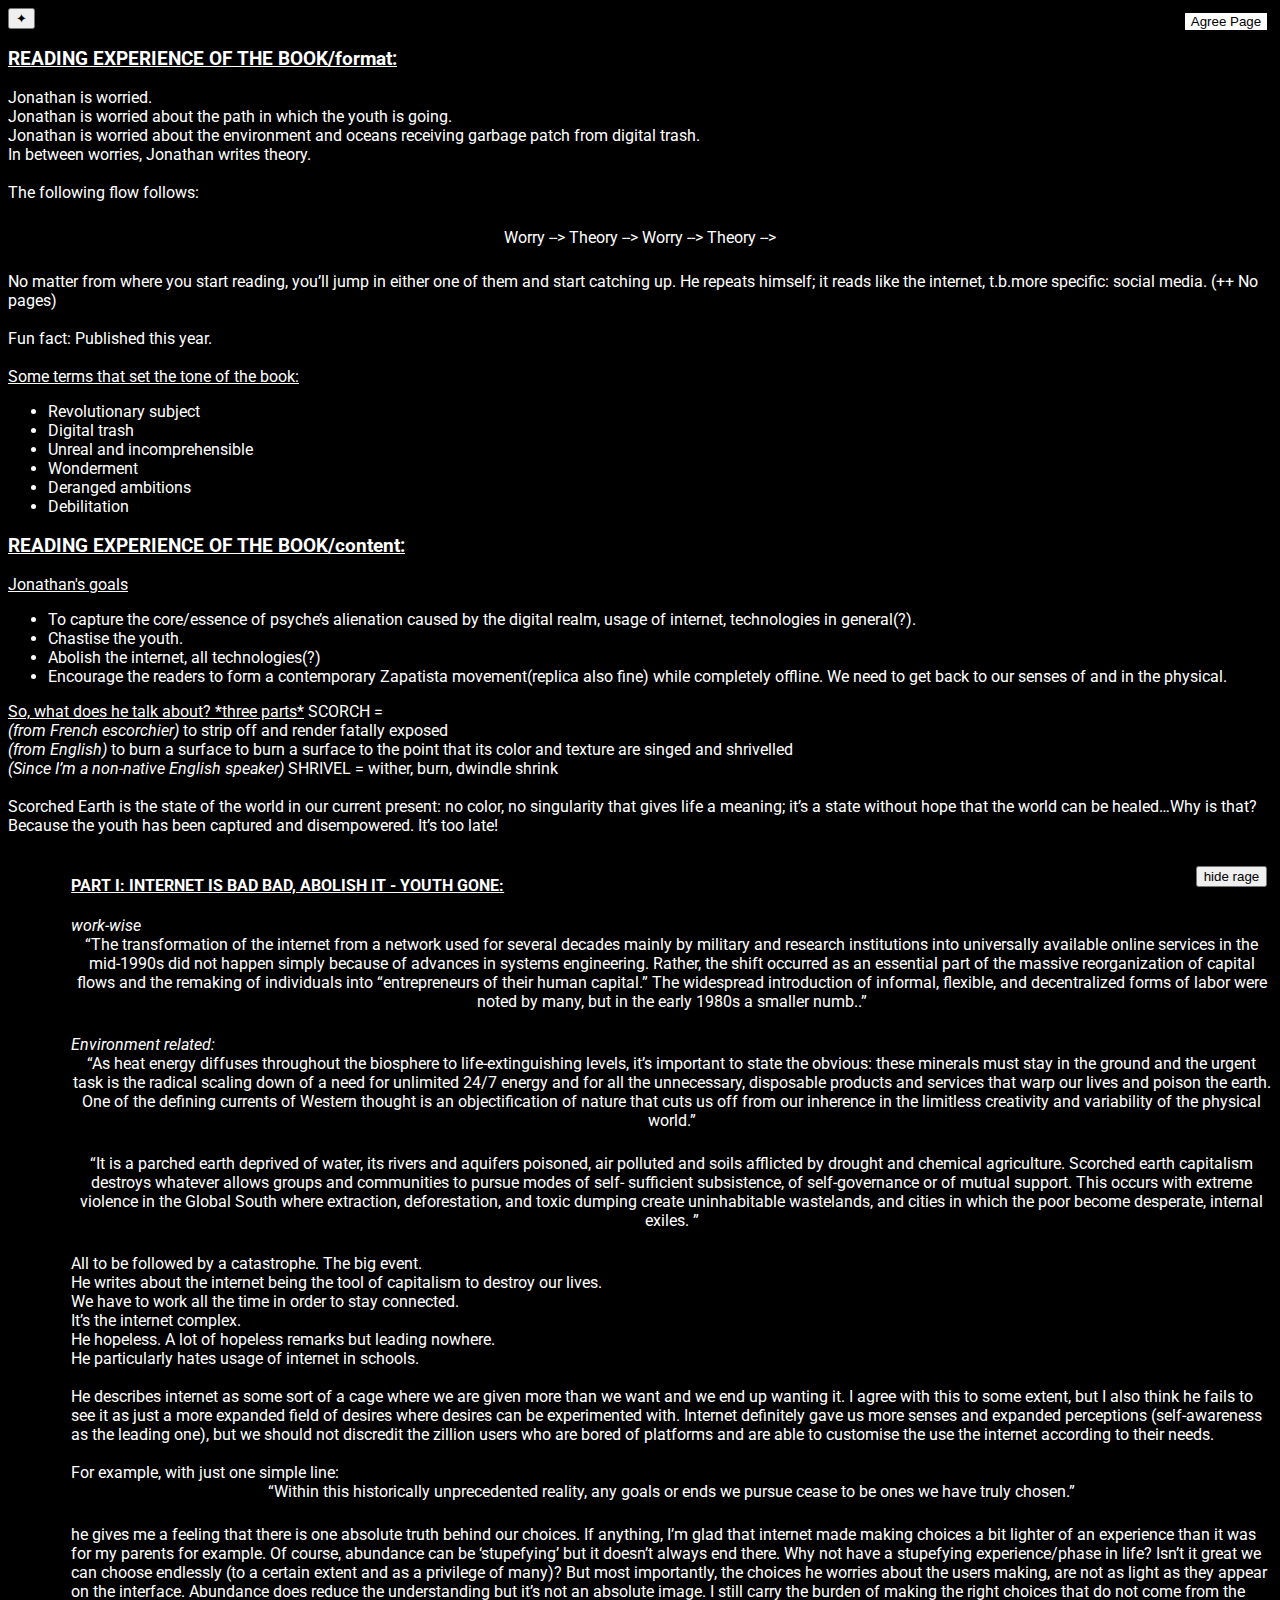
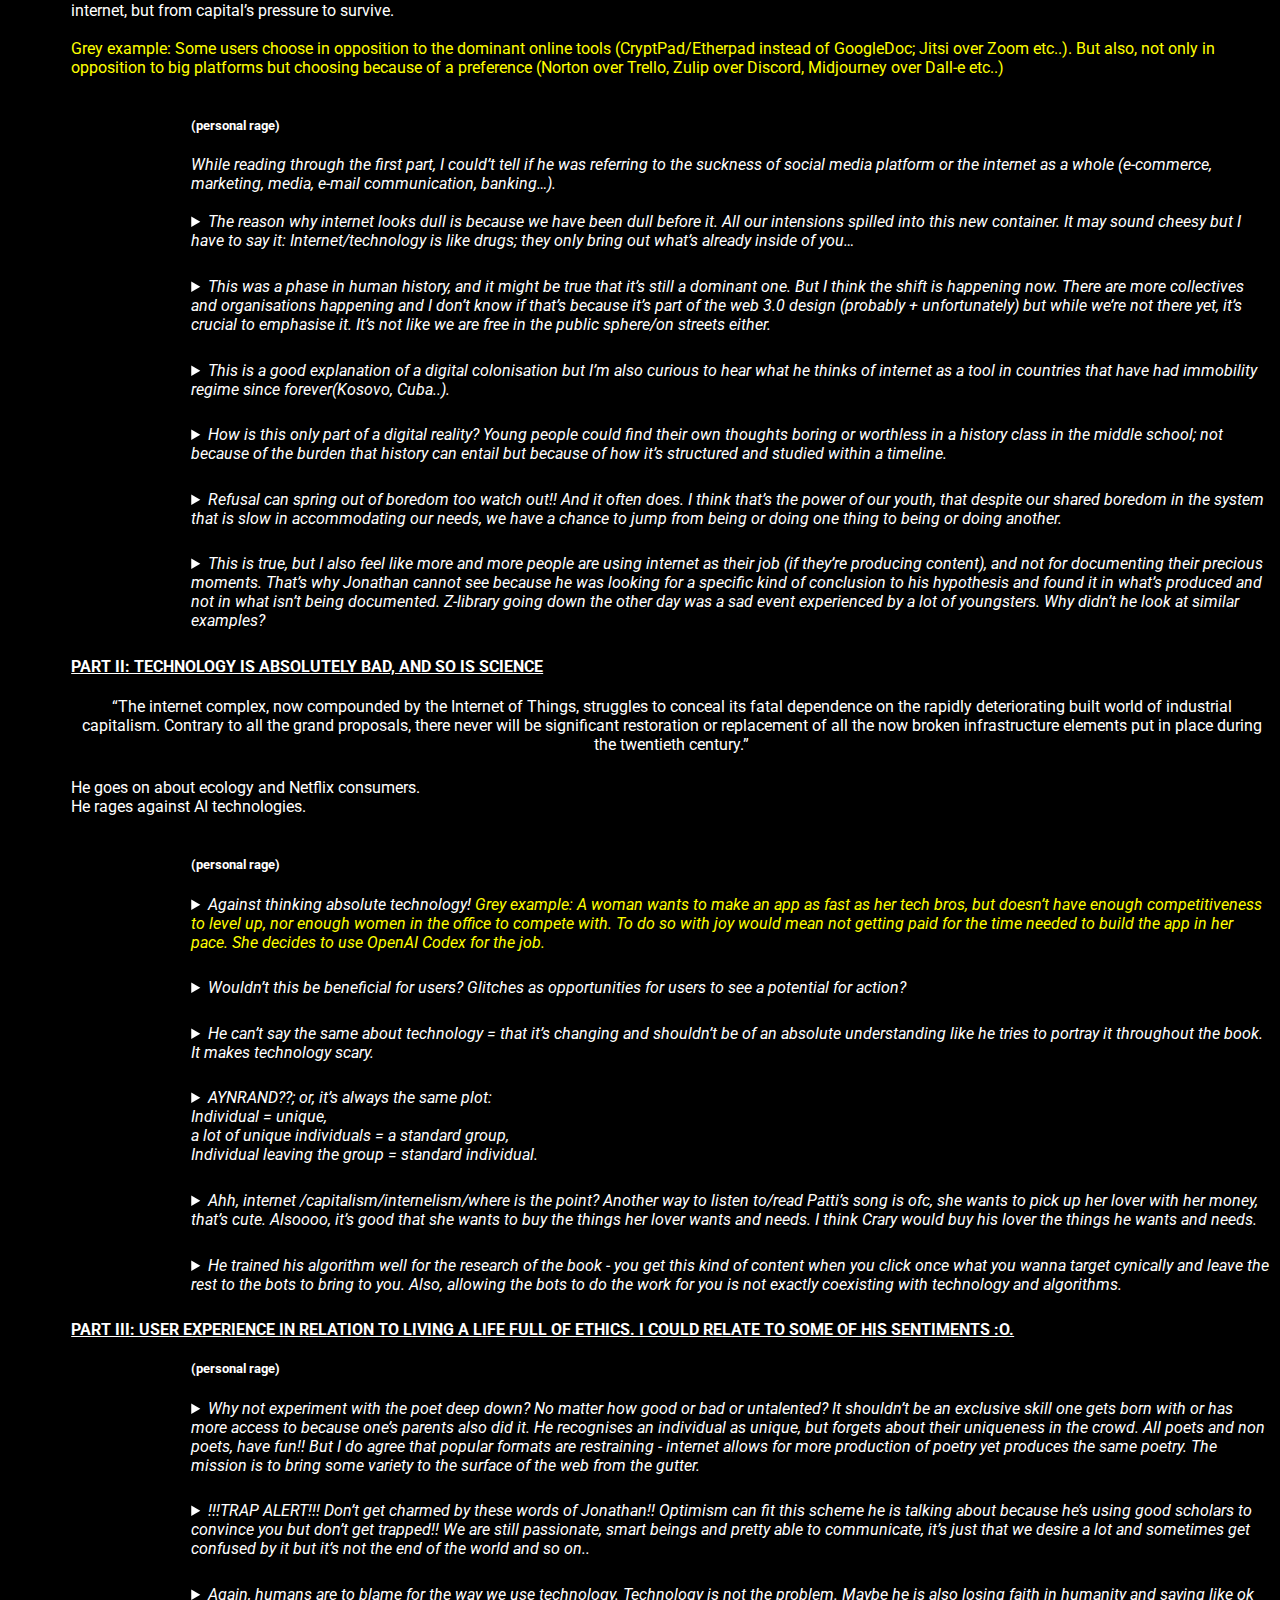
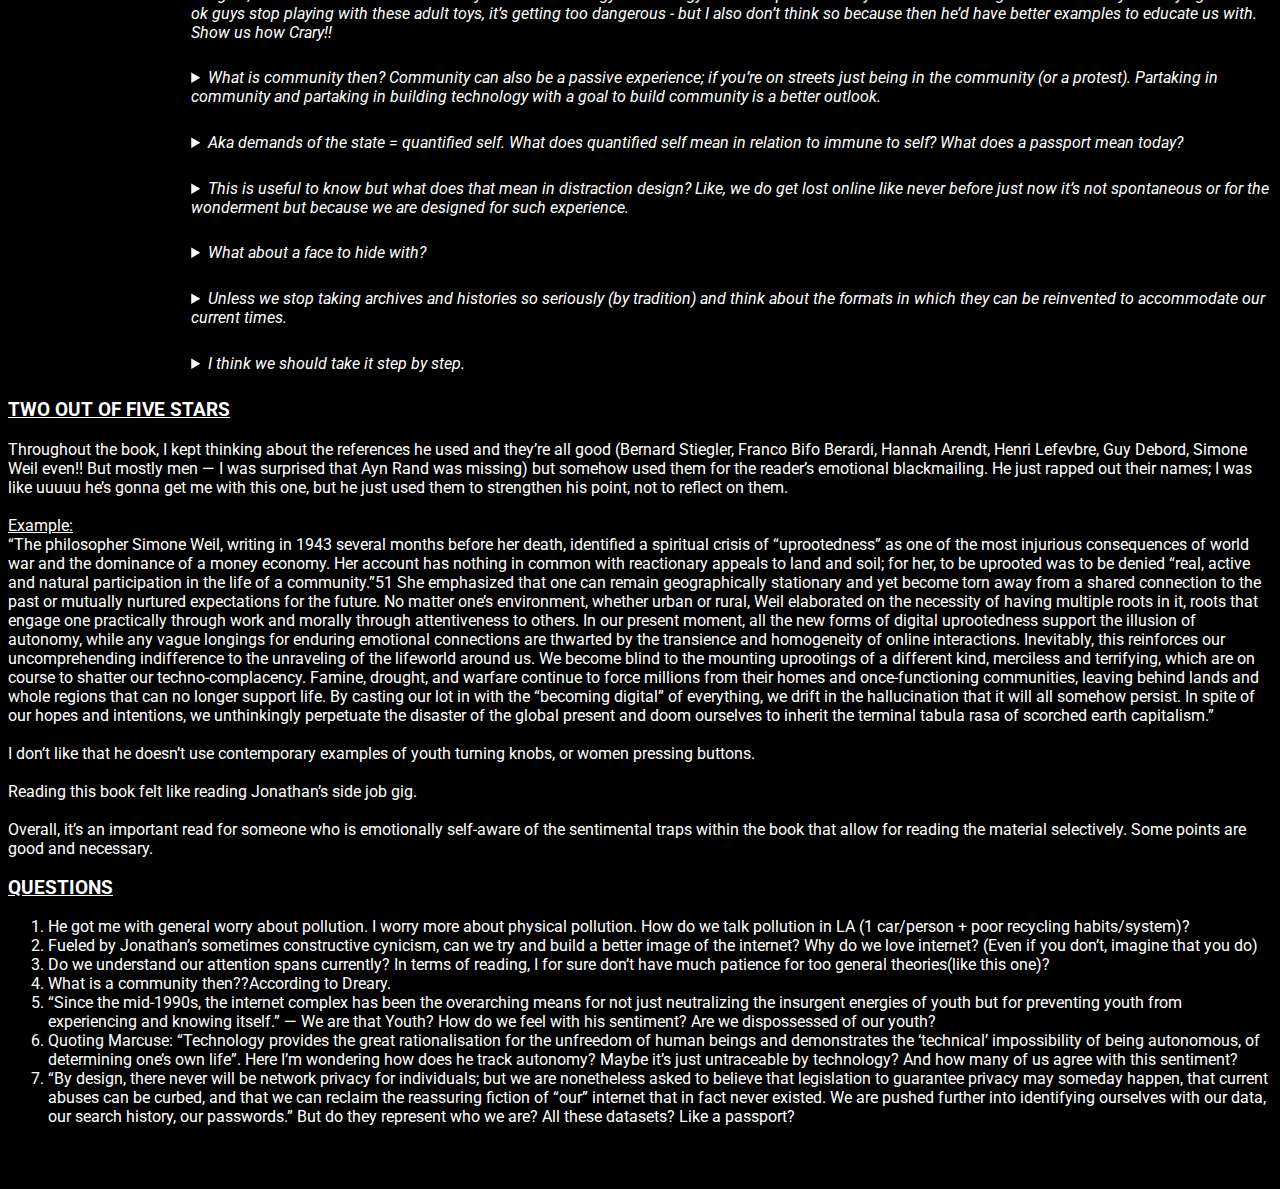
<file: index.html>
<!DOCTYPE html>
<html lang="en">
<head>
    <meta charset="UTF-8">
    <meta http-equiv="X-UA-Compatible" content="IE=edge">
    <meta name="viewport" content="width=device-width, initial-scale=1.0">
    <link rel="stylesheet" href="style.css">
    <script src="https://ajax.googleapis.com/ajax/libs/jquery/3.6.0/jquery.min.js"></script>
    <script src="/script.js"></script>
    <title>SCORCHED EARTH 2022!!</title>
</head>
<body>
    <header>
        <input type="button" onclick="location.href='agreepage.html';" value="Agree Page" />
        <button class="hide-rage">hide rage</button>
        <button class="togglelight-btn" onclick="toggleTheme()">&#10022;</button>
    </header>

    <div class="reading-experience">
        <h3>READING EXPERIENCE OF THE BOOK/format:</h3>
        Jonathan is worried.<br>
        Jonathan is worried about the path in which the youth is going.<br>
        Jonathan is worried about the environment and oceans receiving garbage patch from digital trash.<br>
        In between worries, Jonathan writes theory.<br><br>
        
        The following flow follows:  
        <div class="across-width">
            <span>Worry</span>
            <span>--></span>
            <span>Theory</span>
            <span>--></span>
            <span>Worry</span>
            <span>--></span>
            <span>Theory</span>
            <span>--></span>
        </div>
        No matter from where you start reading, you’ll jump in either one of them and start catching up. He repeats himself; it reads like the internet, t.b.more specific: social media. (++ No pages)<br><br>

        Fun fact: Published this year.<br><br>

        <span class="underline">Some terms that set the tone of the book:</span>
        <ul>
            <li>Revolutionary subject</li>
            <li>Digital trash</li>
            <li>Unreal and incomprehensible</li>
            <li>Wonderment</li>
            <li>Deranged ambitions</li>
            <li>Debilitation</li>
        </ul> 
    </div>
    <div class="content-experience">
        <h3>READING EXPERIENCE OF THE BOOK/content:</h3>

        <span class="underline">Jonathan's goals</span>
        <ul>
            <li>To capture the core/essence of psyche’s alienation caused by the digital realm, usage of internet, technologies in general(?).</li>
            <li>Chastise the youth.</li>
            <li>Abolish the internet, all technologies(?)</li>
            <li>Encourage the readers to form a contemporary Zapatista movement(replica also fine) while completely offline. We need to get back to our senses of and in the physical.</li>
        </ul> 

        <span class="underline">So, what does he talk about? *three parts*</span>
        SCORCH = <br>
        <i>(from French escorchier)</i> to strip off and render fatally exposed<br>
        <i>(from English)</i> to burn a surface to burn a surface to the point that its color and texture are singed and shrivelled<br>
        <i>(Since I’m a non-native English speaker)</i> SHRIVEL = wither, burn, dwindle shrink<br><br>
        
        Scorched Earth is the state of the world in our current present: no color, no singularity that gives life a meaning; it’s a state without hope that the world can be healed…Why is that? Because the youth has been captured and disempowered. It’s too late!<br><br>

        <div class="part part-one">
            <h4>PART I: internet is bad bad, abolish it - youth gone:</h4>
            <i>work-wise</i><br>
            <div class="quote">
                “The transformation of the internet from a network used for several decades mainly by military and research institutions into universally available online services in the mid-1990s did not happen simply because of advances in systems engineering. Rather, the shift occurred as an essential part of the massive reorganization of capital flows and the remaking of individuals into “entrepreneurs of their human capital.” The widespread introduction of informal, flexible, and decentralized forms of labor were noted by many, but in the early 1980s a smaller numb..”
            </div>
            <i>Environment related:</i><br>
            <div class="quote">
                “As heat energy diffuses throughout the biosphere to life-extinguishing levels, it’s important to state the obvious: these minerals must stay in the ground and the urgent task is the radical scaling down of a need for unlimited 24/7 energy and for all the unnecessary, disposable products and services that warp our lives and poison the earth. One of the defining currents of Western thought is an objectification of nature that cuts us off from our inherence in the limitless creativity and variability of the physical world.”
            </div>
            <div class="quote">
                “It is a parched earth deprived of water, its rivers and aquifers poisoned, air polluted and soils afflicted by drought and chemical agriculture. Scorched earth capitalism destroys whatever allows groups and communities to pursue modes of self- sufficient subsistence, of self-governance or of mutual support. This occurs with extreme violence in the Global South where extraction, deforestation, and toxic dumping  create uninhabitable wastelands, and cities in which the poor become desperate, internal exiles. ”
            </div>

            All to be followed by a catastrophe. The big event.<br>

            He writes about the internet being the tool of capitalism to destroy our lives. <br>
            We have to work all the time in order to stay connected.<br>
            It’s the internet complex.<br>
            He hopeless. A lot of hopeless remarks but leading nowhere. <br>
            He particularly hates usage of internet in schools. <br><br>

            He describes internet as some sort of a cage where we are given more than we want and we end up wanting it. I agree with this to some extent, but I also think he fails to see it as just a more expanded field of desires where desires can be experimented with. Internet definitely gave us more senses and expanded perceptions (self-awareness as the leading one), but we should not discredit the zillion users who are bored of platforms and are able to customise the use the internet according to their needs. <br><br>

            For example, with just one simple line:

            <div class="quote">
                “Within this historically unprecedented reality, any goals or ends we pursue cease to be ones we have truly chosen.” 
            </div>

            he gives me a feeling that there is one absolute truth behind our choices. If anything, I’m glad that internet made making choices a bit lighter of an experience than it was for my parents for example. Of course, abundance can be ‘stupefying’ but it doesn’t always end there. Why not have a stupefying experience/phase in life? Isn’t it great we can choose endlessly (to a certain extent and as a privilege of many)? But most importantly, the choices he worries about the users making, are not as light as they appear on the interface. Abundance does reduce the understanding but it’s not an absolute image. I still carry the burden of making the right choices that do not come from the internet, but from capital’s pressure to survive.<br><br>

            <span class="grey-example">
                Grey example: Some users choose in opposition to the dominant online tools (CryptPad/Etherpad instead of GoogleDoc; Jitsi over Zoom etc..). But also, not only in opposition to big platforms but choosing because of a preference (Norton over Trello, Zulip over Discord, Midjourney over Dall-e etc..)
            </span>
            <br><br>
            <div class="personal-rage">
                <h5>(personal rage)</h5>
                <i>While reading through the first part, I could’t tell if he was referring to the suckness of social media platform or the internet as a whole (e-commerce, marketing, media, e-mail communication, banking…).</i><br><br>
                <details>
                    <summary>
                        The reason why internet looks dull is because we have been dull before it. All our intensions spilled into this new container. It may sound cheesy but I have to say it: Internet/technology is like drugs; they only bring out what’s already inside of you… 
                    </summary>
                    “All the fighting that happens on social media is indicative of the fact that people really don’t know each other. Social media provides the illusion of deep relationships. So long as people don’t really know each other, the work is never going to go that far. This is doing the work of COINTELPRO in the sense that you see people calling each other out online, and you see all these rifts being created. Social media is doing that to us. Stepping back from all that is really important right now. We’re in a really critical time where all of this could actually kill the movement ... Being off social media is an opportunity for us to really understand how it’s impacting us, how it’s being used to manipulate us by our oppressor.”<br>
                    …<br>
                    “Countless spheres of the social, with their distinctive autonomies and local textures, have disappeared or been standardized into online simulations.”<br>
                </details>
                <details>
                    <summary>
                        This was a phase in human history, and it might be true that it’s still a dominant one. But I think the shift is happening now. There are more collectives and organisations happening and I don’t know if that’s because it’s part of the web 3.0 design (probably + unfortunately) but while we’re not there yet, it’s crucial to emphasise it. It’s not like we are free in the public sphere/on streets either. 
                    </summary>
                    “Such a transition will never happen online: the internet overwhelmingly produces self-interested subjectivities incapable of imagining goals or outcomes other than private, individual ones.<br>
                    …<br>
                    Anyone inculcated with some of the political platitudes of postmodernism would insist the opposite is true, that one can never occupy a position outside of the “meshes of power,” a diffuse power that extends everywhere and cannot be confronted. For many critics and academics, such a notion became a convenient basis for dismissing the possibility of revolt or militancy as outdated and unfashionable. Now, the internet complex, with all its tools for individual advancement and branding, is the new, self- serving delusion of the “meshes of power” from which use of ever-changing social media platforms can masquerade as opposition or resistance.”
                </details>
                <details class="highlight">
                    <summary>
                        This is a good explanation of a digital colonisation but I’m also curious to hear what he thinks of internet as a tool in countries that have had immobility regime since forever(Kosovo, Cuba..).
                    </summary>
                    “Implicit in these accounts is that the “civilizing” impact of the internet will lift the disadvantaged out of their technological limitations, allowing them to become “like us.” Such journalism is not just feel-good, we-are-the-world reassurance that all is heading in the right direction. It’s also a disclosure of the deeper-rooted, colonizing premise that the poor regions of the periphery desire and welcome the adoption of Western technology, including social media, and that they will necessarily benefit from its implantation. For political theorist Samir Amin, this is the legacy of Eurocentrism at its worst—that is, of capitalism putting forward a model of material abundance that is structurally impossible to achieve, and is never in fact its actual goal.”
                </details>
                <details>
                    <summary>
                        How is this only part of a digital reality? Young people could find their own thoughts boring or worthless in a history class in the middle school; not because of the burden that history can entail but because of how it’s structured and studied within a timeline. 
                    </summary>
                    “Young people are prompted to find their own thoughts boring or worthless and corporate platforms train them to exchange or display the most superficial features of who they are.”
                </details>
                <details>
                    <summary>
                        Refusal can spring out of boredom too watch out!! And it often does. I think that’s the power of our youth, that despite our shared boredom in the system that is slow in accommodating our needs, we have a chance to jump from being or doing one thing to being or doing another. 
                    </summary>
                    “It is only when desires and hopes cling to life in a shared physical world, no matter how broken, that a person grows capable of refusal, and can feel enmity toward the powers and institutions that assault and smother those hopes.”
                </details>
                <details>
                    <summary>
                        This is true, but I also feel like more and more people are using internet as their job (if they’re producing content), and not for documenting their precious moments. That’s why Jonathan cannot see because he was looking for a specific kind of conclusion to his hypothesis and found it in what’s produced and not in what isn’t being documented. Z-library going down the other day was a sad event experienced by a lot of youngsters. Why didn’t he look at similar examples? 
                    </summary>
                    “The goal now is to disallow youth from ever having the circumstances in which to imagine and build a future that belongs to them. Instead, there is endless news about young people “creatively” and “disruptively” making use of their digital tools and platforms. The priority is to derail the possibility of a potentially rebellious youth, and, in order to conceal their jobless, worldless future, there is the dismal fiction of a generation aspiring to become “influencers,” founders of start-ups, or otherwise aligned with spiritless entrepreneurial values.”
                </details>
            </div>
        </div>

        <div class="part part-two">
            <h4>PART II: technology is absolutely bad, and so is science</h4>
            <div class="quote">
                “The internet complex, now compounded by the Internet of Things, struggles to conceal its fatal dependence on the rapidly deteriorating built world of industrial capitalism. Contrary to all the grand proposals, there never will be significant restoration or replacement of all the now broken infrastructure elements put in place during the twentieth century.”
            </div>
            He goes on about ecology and Netflix consumers.<br>
            He rages against AI technologies.<br><br>

            <div class="personal-rage">
                <h5>(personal rage)</h5>
                <details>
                    <summary>
                        Against thinking absolute technology!
                        <span class="grey-example">Grey example: A woman wants to make an app as fast as her tech bros, but doesn’t have enough competitiveness to level up, nor enough women in the office to compete with. To do so with joy would mean not getting paid for the time needed to build the app in her pace. She decides to use OpenAI Codex for the job.</span> 
                    </summary>
                    “He did not mean the disappearance of people but rather the encroachment of autonomous systems that render obsolete any decision-making based on the needs of human communities.”
                </details>
                <details>
                    <summary>
                        Wouldn’t this be beneficial for users? Glitches as opportunities for users to see a potential for action? 
                    </summary>
                    “The reality will be a patchwork of competing and incompatible systems and components, resulting in defectiveness, breakdowns, and inefficiencies.”
                </details>
                <details>
                    <summary>
                        He can’t say the same about technology = that it’s changing and shouldn’t be of an absolute understanding like he tries to portray it throughout the book. It makes technology scary. 
                    </summary>
                    “To suppress aging is to imagine life as a distended present, suspended from time and shielded from decay or change. For thousands of years, the finiteness of life has been what has given meaning, passion, and purpose to our existence, and to the ways we love and depend on others.”
                </details>
                <details>
                    <summary>
                        AYNRAND??; or, it’s always the same plot:<br>
                        Individual = unique, <br>
                        a lot of unique individuals = a standard group,<br>
                        Individual leaving the group = standard individual.<br>
                    </summary>
                    “As Ernst Bloch explained in The Principle of Hope, a human being “is a changeable and extensive complex of drives, a heap of changing and mostly badly ordered wishes.” He also showed that drives themselves were historically shaped: “In the course of history, with its changing forms, hardly one kind of drive has remained the same. With new objects, different addictions and passions awake, of which no one had the slightest inkling yesterday. The acquisitive drive, which is itself only acquired anyway, has grown to an extent which was quite alien to pre-capitalist times.”Our contemporary billionaire culture has its roots in nineteenth-century images of easily amassed riches and the desires these aroused, relocating hope from anything based on shared responsibilities and mutuality to an individual craving for financial and symbolic capital.” 
                </details>
                <details class="highlight">
                    <summary>
                        Ahh, internet /capitalism/internelism/where is the point? Another way to listen to/read Patti’s song is ofc, she wants to pick up her lover with her money, that’s cute. Alsoooo, it’s good that she wants to buy the things her lover wants and needs. I think Crary would buy his lover the things he wants and needs.
                    </summary>
                    “However, in the absence of a society based on economic justice and responsibility for its members, the desire for wealth becomes the default pathway into which care and love for others is channeled. Beyond one’s own wants and aspirations, empathy with the needs and deprivations of loved ones, whether children, partners, or friends, becomes tied to the impossible chance of an instant windfall with the lottery, online gambling, or other ventures. In Patti Smith’s 1975 song, “Free Money,” her narrator longs for the gratification that the winning ticket would bring: the ability to buy the things her lover needs or wants. Love’s inescapable recourse to the illusions of money has been a core theme of popular culture for a century and a half.”
                </details>
                <details>
                    <summary>
                        He trained his algorithm well for the research of the book - you get this kind of content when you click once what you wanna target cynically and leave the rest to the bots to bring to you. Also, allowing the bots to do the work for you is not exactly coexisting with technology and algorithms. 
                    </summary>
                    “During the last five years or so, as evidence of social disintegration has become impossible to ignore, there have been modifications in the oversight of mainstream commentary about digital technology and social media. It has become permissible, for example, to discuss particular negative consequences of various ways in which we use the internet and social media. However, anything deleterious must be presented as remediable within the continuing operation of global systems. Criticism can be framed in the reformist guise of the endless book titles or media content adhering to the same general formula of “How social media is a two-edged sword and how you can learn to use it to make your life and career more fulfilling and successful.” “How Media Literacy Can Save Our Plugged-In World”; “Embrace the Good and Avoid the Bad in a Digital Age,“How to Build a Healthy Relationship with Technology”; “Raising Kids to Thrive in a Connected World.”;” 
                </details>
            </div>
        </div>

        <div class="part part-three">
            <h4>PART III: User experience in relation to living a life full of ethics. I could relate to some of his sentiments :O. </h4>
            <div class="personal-rage">
                <h5>(personal rage)</h5>
                <details>
                    <summary>
                        Why not experiment with the poet deep down? No matter how good or bad or untalented? It shouldn’t be an exclusive skill one gets born with or has more access to because one’s parents also did it. He recognises an individual as unique, but forgets about their uniqueness in the crowd. All poets and non poets, have fun!! But I do agree that popular formats are restraining - internet allows for more production of poetry yet produces the same poetry. The mission is to bring some variety to the surface of the web from the gutter. 
                    </summary>
                    “As the internet complex expands and aggregates, more facets of our lives are funneled into the protocols of digital networks. The disaster is the irredeemable incompatibility of online operations with friendship, love, community, compassion, the free play of desire, or the sharing of doubt and pain. Many of these disappear, or they become recomposed into depleted simulations, drained of their singularity and ineffability, permeated with absence and shallowness. There is no joy or sorrow, no beauty or exuberance on the internet. One can find poems, but no poetry. How can we gauge the full consequences of so drastically confining the richness and limitlessness of human potentiality within the desolation and monotony of digital systems? The madness and violence of this dissonance is evident everywhere, but at the same time obscured by the delusional belief in the inevitability that our lives must be lived online, where our hopes and creative energies are inexorably dissipated.”
                </details>
                <details>
                    <summary>
                        !!!TRAP ALERT!!!
                        Don’t get charmed by these words of Jonathan!! Optimism can fit this scheme he is talking about because he’s using good scholars to convince you but don’t get trapped!! We are still passionate, smart beings and pretty able to communicate, it’s just that we desire a lot and sometimes get confused by it but it’s not the end of the world and so on..
                    </summary>
                    “In the 1980s, postmodernists of various sorts dismissed Marcuse’s work as old-fashioned: his understanding of power as repressive seemed heretical to all the newly minted Foucauldian academics. For others, he failed to recognize the “playful” and creative possibilities of technology. Then, after 1991, what did it all matter anyway, since capitalism was here to stay? Notwithstanding these critiques, Marcuse allows us to see some of the continuities of the internet complex with entrenched features of capitalism that have only intensified since the 1960s. More invasive forms of technical rationality have produced what Bernard Stiegler sees as an extreme phenomenon of proletarianization. By this he means the ongoing colonization of consciousness, the homogenization of experience, and the anesthetization of the senses. Both worker and consumer are dispossessed—of knowledge, of communicative abilities, of desire.”
                </details>
                <details>
                    <summary>
                        Again, humans are to blame for the way we use technology. Technology is not the problem. Maybe he is also losing faith in humanity and saying like ok ok guys stop playing with these adult toys, it’s getting too dangerous - but I also don’t think so because then he’d have better examples to educate us with. Show us how Crary!!
                    </summary>
                    “The town meeting, quaint and outmoded as it may seem to some, is another manifestation of direct democracy, based on face- to-face decision-making, where people openly present who they are, in a non-hierarchical format.”
                </details>
                <details>
                    <summary>
                        What is community then? Community can also be a passive experience; if you’re on streets just being in the community (or a protest). Partaking in community and partaking in building technology with a goal to build community is a better outlook. 
                    </summary>
                    “It’s not difficult to see the internet complex as continuous with developments that were well underway in the 1960s, but today’s social media perform an even more sweeping eradication of community.”
                </details>
                <details>
                    <summary>
                        Aka demands of the state = quantified self. What does quantified self mean in relation to immune to self? What does a passport mean today?
                    </summary>
                    “Biometrics grew out of the need for information about ill- defined urban populations, especially in relation to the organization of labor and new forms of policing and control. Social modernization required that individuals be knowable, visible, and identifiable.”

                </details>
                <details class="highlight">
                    <summary>
                        This is useful to know but what does that mean in distraction design? Like, we do get lost online like never before just now it’s not spontaneous or for the wonderment but because we are designed for such experience. 
                    </summary>
                    “We often assume that internet “surfing” means the possibility of following random, uncharted visual itineraries but, in most instances, this is only a pseudo- wandering that is, in fact, tracing a predictable sequence of fixation points interspersed with habitual patterns of scrolling and clicking. Like the phrase “to navigate a website,” surfing connotes an open, aqueous milieu, but the reality is repetitive itineraries devoid of actual drift or waywardness. From the standpoint of the bored individual, hours spent in this way may seem to be a desultory waste of time, but it is time occupied in a contemporary mode of informal work that produces value as marketable information for corporate and institutional interests. The eye (and mind) is discouraged from being errant and the observer is prevented from getting lost, or from evading requisite visual tasks.”
                </details>
                <details>
                    <summary>
                        What about a face to hide with? 
                    </summary>
                    “By the early twentieth century the despotism of the face had been assimilated into dominant forms of spectacle and celebrity culture, but within this oppressive continuum of face-as-image, the living face of the suffering, the destitute, or the non-white is consistently erased.”
                </details>
                <details>
                    <summary>
                        Unless we stop taking archives and histories so seriously (by tradition) and think about the formats in which they can be reinvented to accommodate our current times. 
                    </summary>
                    “Pathways to a different world will not be found by internet search engines. Rather, what is needed is exploration and creative receptivity to all the resources and practices developed over the long history of human societies for thousands of years.”
                </details>
                <details>
                    <summary>
                        I think we should take it step by step. 
                    </summary>
                    “There must be a radical rethinking of what our needs are, of rediscovering our desires beyond the flood of shallow cravings that are promoted so unremittingly.”
                </details>
            </div>
        </div>
    </div>
    <div class="review">
        <h3>TWO OUT OF FIVE STARS</h3>
        Throughout the book, I kept thinking about the references he used and they’re all good (Bernard Stiegler, Franco Bifo Berardi, Hannah Arendt, Henri Lefevbre, Guy Debord, Simone Weil even!! But mostly men — I was surprised that Ayn Rand was missing) but somehow used them for the reader’s emotional blackmailing. He just rapped out their names; I was like uuuuu he’s gonna get me with this one, but he just used them to strengthen his point, not to reflect on them.<br><br> 
        <span class="underline">Example:</span><br>
        “The philosopher Simone Weil, writing in 1943 several months before her death, identified a spiritual crisis of “uprootedness” as one of the most injurious consequences of world war and the dominance of a money economy. Her account has nothing in common with reactionary appeals to land and soil; for her, to be uprooted was to be denied “real, active and natural participation in the life of a community.”51 She emphasized that one can remain geographically stationary and yet become torn away from a shared connection to the past or mutually nurtured expectations for the future. No matter one’s environment, whether urban or rural, Weil elaborated on the necessity of having multiple roots in it, roots that engage one practically through work and morally through attentiveness to others. In our present moment, all the new forms of digital uprootedness support the illusion of autonomy, while any vague longings for enduring emotional connections are thwarted by the transience and homogeneity of online interactions. Inevitably, this reinforces our uncomprehending indifference to the unraveling of the lifeworld around us. We become blind to the mounting uprootings of a different kind, merciless and terrifying, which are on course to shatter our techno-complacency. Famine, drought, and warfare continue to force millions from their homes and once-functioning communities, leaving behind lands and whole regions that can no longer support life. By casting our lot in with the “becoming digital” of everything, we drift in the hallucination that it will all somehow persist. In spite of our hopes and intentions, we unthinkingly perpetuate the disaster of the global present and doom ourselves to inherit the terminal tabula rasa of scorched earth capitalism.”
        <br><br>
        I don’t like that he doesn’t use contemporary examples of youth turning knobs, or women pressing buttons. 
        <br><br>
        Reading this book felt like reading Jonathan’s side job gig.
        <br><br>
        Overall, it’s an important read for someone who is emotionally self-aware of the sentimental traps within the book that allow for reading the material selectively. Some points are good and necessary. 
    </div>
    <div class="questions">
        <h3>QUESTIONS</h3>
        <ol>
            <li>He got me with general worry about pollution. I worry more about physical pollution. How do we talk pollution in LA (1 car/person + poor recycling habits/system)?</li>
            <li>Fueled by Jonathan’s sometimes constructive cynicism, can we try and build a better image of the internet? Why do we love internet? (Even if you don’t, imagine that you do)</li>
            <li>Do we understand our attention spans currently? In terms of reading, I for sure don’t have much patience for too general theories(like this one)?</li>
            <li>What is a community then??According to Dreary.</li>
            <li>“Since the mid-1990s, the internet complex has been the overarching means for not just neutralizing the insurgent energies of youth but for preventing youth from experiencing and knowing itself.” — We are that Youth? How do we feel with his sentiment? Are we dispossessed of our youth?</li>
            <li>Quoting Marcuse: “Technology provides the great rationalisation for the unfreedom of human beings and demonstrates the ‘technical’ impossibility of being autonomous, of determining one’s own life”. Here I’m wondering how does he track autonomy? Maybe it’s just untraceable by technology? And how many of us agree with this sentiment?</li>
            <li>“By design, there never will be network privacy for individuals; but we are nonetheless asked to believe that legislation to guarantee privacy may someday happen, that current abuses can be curbed, and that we can reclaim the reassuring fiction of “our” internet that in fact never existed. We are pushed further into identifying ourselves with our data, our search history, our passwords.” But do they represent who we are? All these datasets? Like a passport?</li>
        </ol>
    </div>
</body>
</html>
</file>
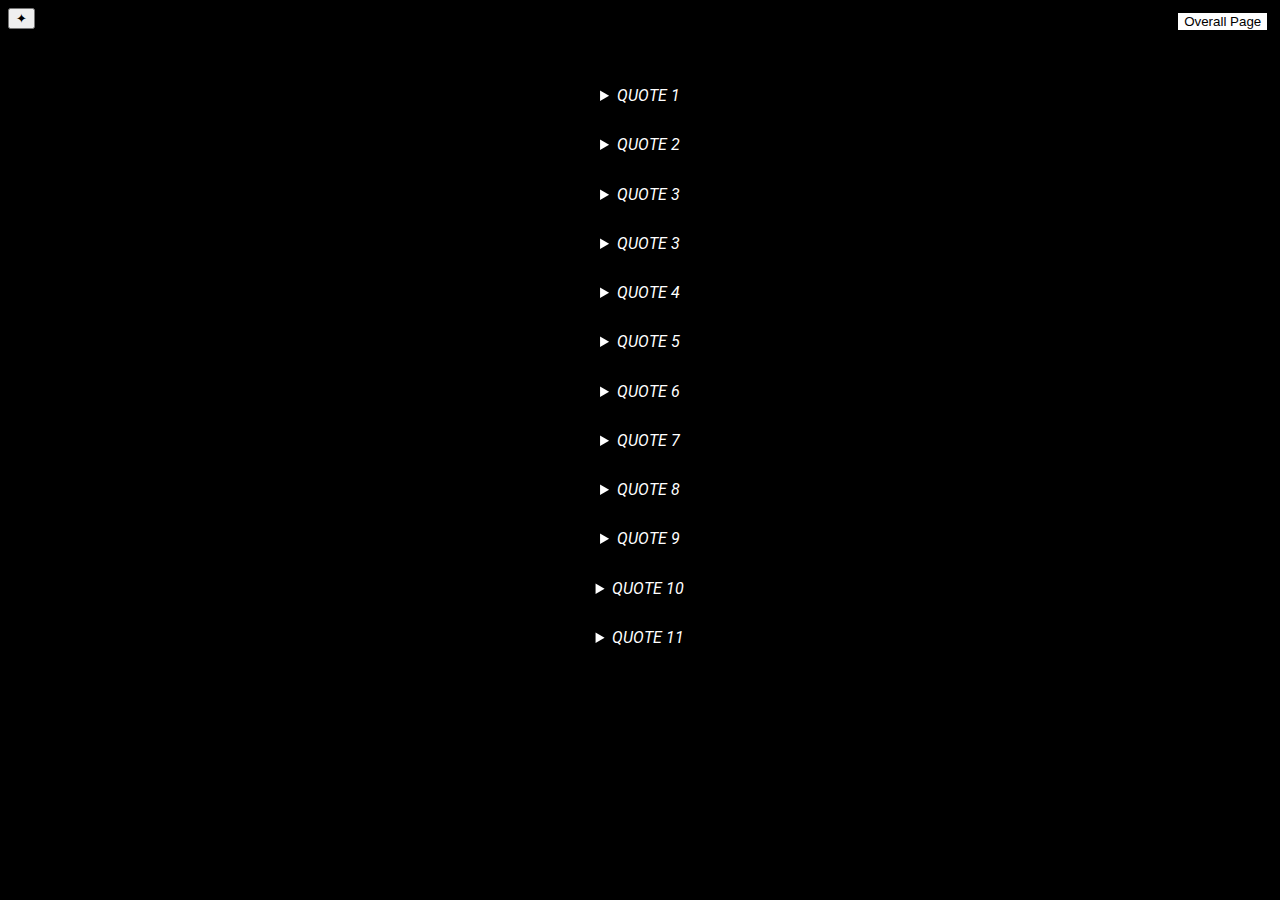
<file: agreepage.html>
<!DOCTYPE html>
<html lang="en">
<head>
    <meta charset="UTF-8">
    <meta http-equiv="X-UA-Compatible" content="IE=edge">
    <meta name="viewport" content="width=device-width, initial-scale=1.0">
    <link rel="stylesheet" href="style.css">
    <script src="https://ajax.googleapis.com/ajax/libs/jquery/3.6.0/jquery.min.js"></script>
    <script src="/script.js"></script>
    <title>I Agree Page</title>
</head>
<body>
    <header>
        <input type="button" onclick="location.href='index.html';" value="Overall Page" />
        <button class="togglelight-btn no-select" onclick="toggleTheme()">&#10022;</button>
    </header>
    <br><br><br>
    <details class="quote">
        <summary>QUOTE 1</summary>
        “But such optimistic speculation was based on a model of the workplace and on a notion of “immaterial labor” that bore little resemblance to the actual circumstances of workers as austerity measures intensified. Now, two decades later, the reality of low-wage labor using digital technology is of repetitive and physically enervating tasks, subject to harsh time-management and productivity surveillance. The prospect of “cooperative networks” or online “peer to peer” exchanges leading to effective political agency has given way to the pervasive realities of workplace isolation, despair, and the threat of disposability. Gig economy workers have little to share with each other but their destitution and exhaustion. Since the 1990s, there has been a further breakdown of separations between work time and non-work time, between public and private time, making the creation of political or civic community difficult or impossible to achieve.”
    </details>
    <details class="quote">
        <summary>QUOTE 2</summary>
        “Some have argued that as of the 1990s, a new kind of historical awareness, often labeled “presentism,” has begun to displace the various “futurisms” of the preceding two centuries. Elements of presentism include all the technological innovations designed to abolish time or function in “real time,” which privilege the “now” and foster the illusion of instantaneity and immediate availability. That every service or product should be accessible “on demand” presupposes a reality unmoored from spatial, material, or temporal constraints. A related feature is the use of computing for risk analyses, forecasts, and simulations, seeking to identify multiple outcomes and to minimize uncertainty; in a sense, to occupy and neutralize the future before it occurs.”
    </details>
    <details class="quote">
        <summary>QUOTE 3</summary>
        “Part of our current crisis is the indifferent acceptance of the now banalized notion that our future is being invented by a small number of powerful corporations. Decisions about what product lines will sustain profits and growth have effectively made these companies into the official futurologists of our time, the regulators of our expectations.”
    </details>
    <details class="quote">
        <summary>QUOTE 3</summary>
        “For the managers of the new hegemon in the West, expectations of actual “peace dividends,” in whatever form, had to be quickly nullified or diverted. Thus, anticipations of a more egalitarian, non-militarized society were displaced by a future conforming to neoliberal priorities. The availability of the World Wide Web in the early 1990s, framed by absurd claims about cyberspace and virtual reality, was pivotal in this operation of tranquilization. Alongside the celebration of globalization, the internet was hailed as the portal to a new age of connectedness and opportunity. And to ensure that the “peace dividend” was forgotten, the 1990s were marked by a new sequence of high-tech wars with calamitous US military interventions in Kuwait, Iraq, Somalia, and Kosovo/Serbia.”
    </details>
    <details class="quote">
        <summary>QUOTE 4</summary>
        “As this book went to press, some of the most heavily publicized areas of techno- innovation included AI, robotics, neurosciences, augmented/virtual reality, autonomous vehicles, nanotechnology, genomics, and the Internet of Things (IoT). Each of these topics could be considered individually, but together they convey a sense of the suffocating occupation of a world from which human agency and creativity has been deleted. The ongoing promotion of AI, robotics, and the IoT is a forlorn announcement of the relegation of humans, as working and living beings, to the periphery of technological systems, and also, for many, into debt, hunger, illness, and impoverishment.”
    </details>
    <details class="quote">
        <summary>QUOTE 5</summary>
        “We are currently overwhelmed from all sides by reverential exaltations of “science” and of the unimpeachable authority of “the scientists” who will deliver us from the climate crisis….Science, in its many powerful institutional manifestations, is now essentialized as an a priori source of truth, existing above economic interests or social determinations and exempt from historical or ideological evaluation.”
    </details>
    <details class="quote">
        <summary>QUOTE 6</summary>
        “Now, in Silicon Valley and elsewhere, billionaires are pursuing the transhumanist illusion that a mind can be uploaded to a computer, to attain some kind of biomechanical immortality. In the 1960s, Theodor Adorno profiled the technophile as a pathological manipulator: those who fetishize technology, he said, are “the cold ones” who have never known love, joy, or empathy. “This is not meant to be sentimental or moralistic but rather describes a deficient libidinal relation to other persons.”
    </details>
    <details class="quote">
        <summary>QUOTE 7</summary>
        “For the elites, the priority remains: keep people enclosed within the augmented unrealities of the internet complex, where experience is fragmented into a kaleidoscope of fleeting claims of importance, of never-ending admonitions on how to conduct our lives, manage our bodies, what to buy and who to admire or to fear.”
    </details>
    <details class="quote">
        <summary>QUOTE 8</summary>
        “A human being, he insisted, was a living “center of indetermination,” a position from which the world was perpetually changing, open to action, choice, and the possibility of freedom. Whatever minimized this indeterminacy or rendered perception habitual was an inhibition of life. Bergson was followed by many others over the next century, who sought to resist the standardization of perception and the regulation of attention required by the industrialization of labor and new visual technologies. Eye tracking is currently one part of this larger and ongoing project of colonization”
    </details>
    <details class="quote">
        <summary>QUOTE 9</summary>
        “Eye tracking analytics are especially important in the expansive industry of user experience design, known as UXD. This rapidly expanding business sector is responsible for much of what we see online and for the narrow models of attention that are the basis for their design work. One company tells potential clients, “We’re looking to create emotional connections in our design of tax preparation and personal finance websites. If you create an experience that connects with a user on an emotional level, you’ve succeeded.” IBM, like most big corporations, does all their UXD in-house. In their “cognitive e-commerce” division, the stated goal is to build “deeper human engagement ... ”
    </details>
    <details class="quote">
        <summary>QUOTE 10</summary>
        “William James, in his Principles of Psychology, made a concise and provisional definition: “experience is what I agree to attend to,” while UXD is the perversion of this maxim into “experience is what we tell you to attend to.””
    </details>
    <details class="quote">
        <summary>QUOTE 11</summary>
        “The meaningful content of human speech is inseparable from its bodily performance: the rhythm of breathing, the movements of the folds and muscles of the larynx, the actions of mouth and tongue. For thousands of years, one of our primary means of understanding others has been our intuitive sensitivity to what is conveyed by these resonances and vibrations of a living voice. Now when talking to robots, we involuntarily flatten and diminish the breadth of expressiveness in our own words, and there is a withering of singularity and spontaneity in many of our other verbal interactions. An utterance is now often the equivalent of flicking an on/off switch. So what, some will reply: hasn’t language always been a praxis, a way of doing things? This retort is either naïve or cynical, because it ignores the powerful institutional and financial circuitry within which spoken words are now solicited and deployed by data-driven procedures…We acquiesce out of passivity or convenience, and over time we come to have thoughts and gestures that are no longer our own..PERSIST BY DESIGN OR NEGLECT”
    </details>
</body>
</html>
</file>
<file: style.css>
@import url('https://fonts.googleapis.com/css2?family=Roboto&display=swap');

body{
    background-color: black;
    color: white;

    font-family: 'Roboto', sans-serif;
}

.across-width{
    width: 100%;
    text-align: center;
    margin-top: 2%;
    margin-bottom: 2%;
}

input{
    background-color: white;
    border: none;
    position: fixed;
    right: 0;
    top: 0;

    margin-right: 1%;
    margin-top: 1%;
    cursor: pointer;
}

.underline,
h3{
    text-decoration: underline;
}

h4{
    text-decoration: underline;
    text-transform: uppercase;
}

.part{
    margin-left: 5%;
}

.quote{
    margin-bottom: 2%;
}

.grey-example{
    color: yellow;
}

.hide-rage{
    position: fixed;
    bottom: 0;
    right: 0;

    margin-bottom: 1%;
    margin-right: 1%;

    cursor: pointer;
}

.personal-rage{
    margin-left: 10%;
}

details{
    margin-bottom: 2%;
}

summary{
    font-style: italic;
    margin-bottom: 5px;
}

summary:hover{
    cursor: pointer;
    text-decoration: underline;
}

.quote{
    width: 100%;
    text-align: center;
}

.questions{
    margin-bottom: 5%;
}
</file>
